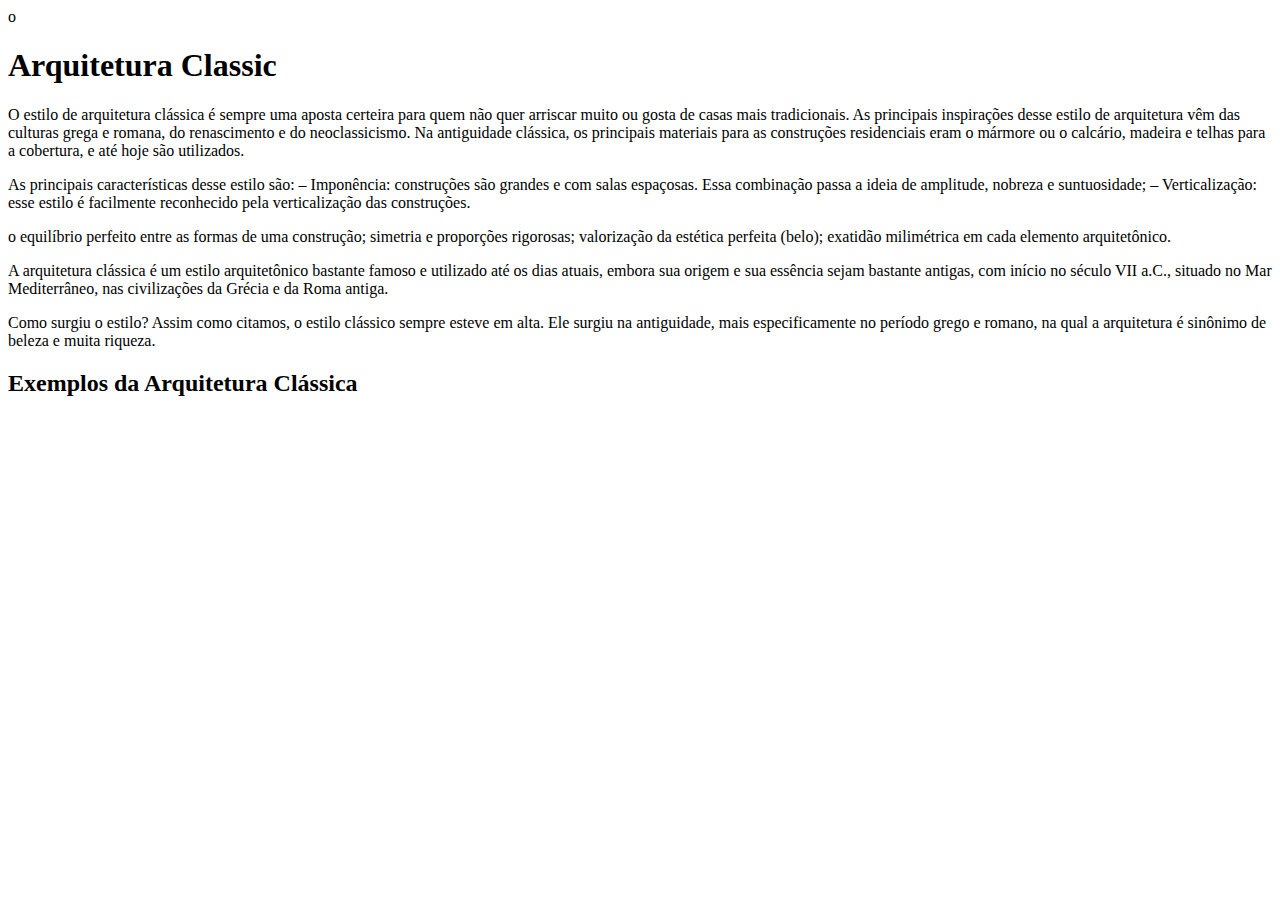
<file: index.html>
<!DOCTYPE html>
<html lang="pt-br">
<head>
    <meta charset="UTF-8">
o <meta name="viewport" content="width=, initial-scale=1.0">
      <title>Document</title>
      <link rel="styleshee" href="Gustavo.css">
     </head>
            
     <body> 
       <h1>Arquitetura Classic</h1>
      <p class="banana">O estilo de arquitetura clássica é sempre uma aposta certeira para quem não quer arriscar muito ou gosta de casas mais tradicionais. As principais inspirações desse estilo de arquitetura vêm das culturas grega e romana, do renascimento e do neoclassicismo. Na antiguidade clássica, os principais materiais para as construções residenciais eram o mármore ou o calcário, madeira e telhas para a cobertura, e até hoje são utilizados.</p>
      <p>As principais características desse estilo são: – Imponência: construções são grandes e com salas espaçosas. Essa combinação passa a ideia de amplitude, nobreza e suntuosidade; – Verticalização: esse estilo é facilmente reconhecido pela verticalização das construções.</p>
        <p>o equilíbrio perfeito entre as formas de uma construção; simetria e proporções rigorosas; valorização da estética perfeita (belo); exatidão milimétrica em cada elemento arquitetônico.</p>
     <p>A arquitetura clássica é um estilo arquitetônico bastante famoso e utilizado até os dias atuais, embora sua origem e sua essência sejam bastante antigas, com início no século VII a.C., situado no Mar Mediterrâneo, nas civilizações da Grécia e da Roma antiga.</p>
    <p>Como surgiu o estilo? Assim como citamos, o estilo clássico sempre esteve em alta. Ele surgiu na antiguidade, mais especificamente no período grego e romano, na qual a arquitetura é sinônimo de beleza e muita riqueza.</p>
                                                                                                                                                                                                                                                <h2>Exemplos da Arquitetura Clássica </h2>
                                                                                                                                                                                                                                                                                    <img sct="arquitetura.jpg">
                                                                                                                                                                                                                                                                                                                        </body>
                                                                                                                                                                                                                                                                                                                                                            </html>
</file>
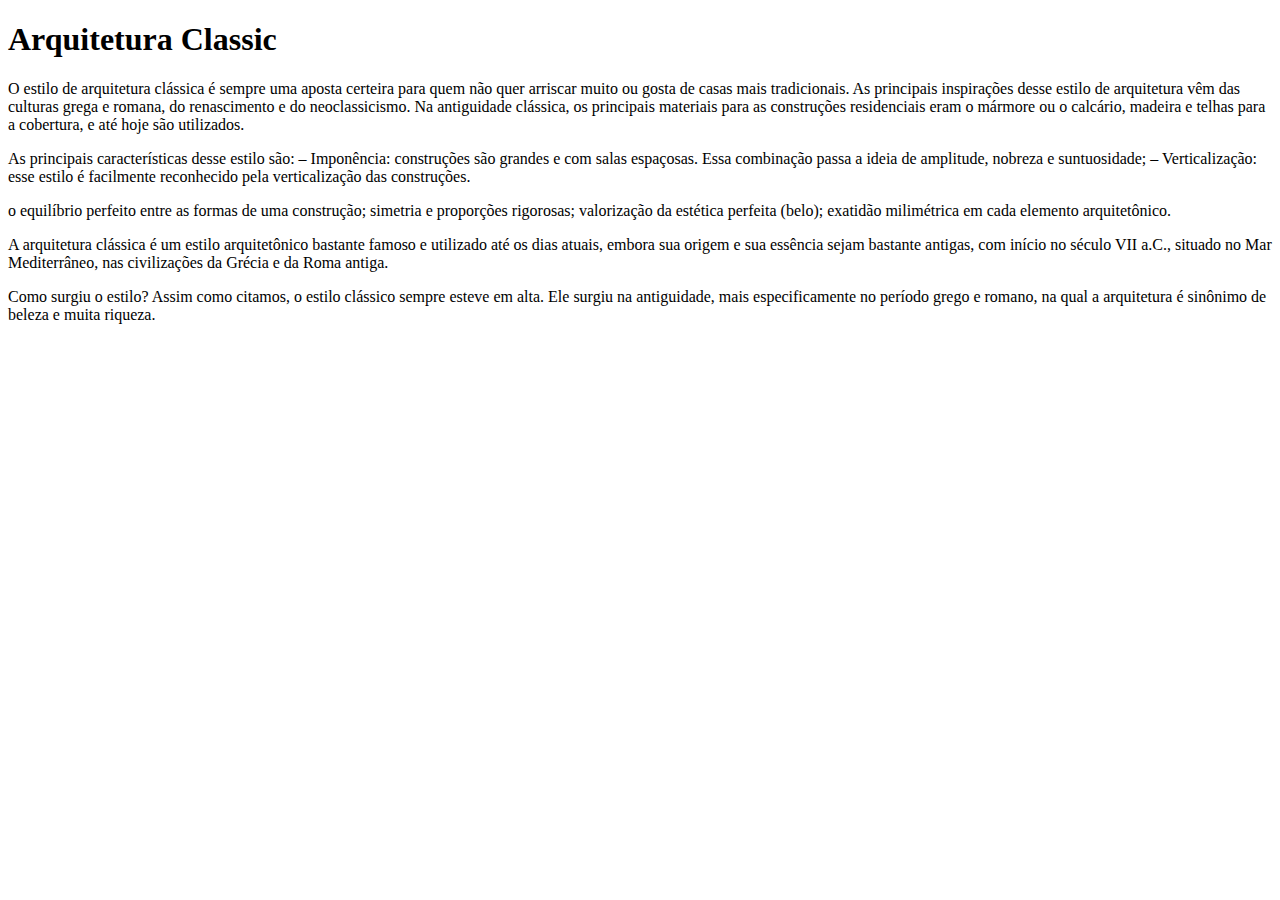
<file: Gustavo (1).html>
<!DOCTYPE html>
<html lang="en">
<head>
    <meta charset="UTF-8">
    <meta name="viewport" content="width=, initial-scale=1.0">
    <title>Document</title>
</head>
<body> 
    <h1>Arquitetura Classic</h1>
    <p>O estilo de arquitetura clássica é sempre uma aposta certeira para quem não quer arriscar muito ou gosta de casas mais tradicionais. As principais inspirações desse estilo de arquitetura vêm das culturas grega e romana, do renascimento e do neoclassicismo. Na antiguidade clássica, os principais materiais para as construções residenciais eram o mármore ou o calcário, madeira e telhas para a cobertura, e até hoje são utilizados.</p>
    <p>As principais características desse estilo são: – Imponência: construções são grandes e com salas espaçosas. Essa combinação passa a ideia de amplitude, nobreza e suntuosidade; – Verticalização: esse estilo é facilmente reconhecido pela verticalização das construções.</p>
    <p>o equilíbrio perfeito entre as formas de uma construção; simetria e proporções rigorosas; valorização da estética perfeita (belo); exatidão milimétrica em cada elemento arquitetônico.</p>
    <p>A arquitetura clássica é um estilo arquitetônico bastante famoso e utilizado até os dias atuais, embora sua origem e sua essência sejam bastante antigas, com início no século VII a.C., situado no Mar Mediterrâneo, nas civilizações da Grécia e da Roma antiga.</p>
    <p>Como surgiu o estilo? Assim como citamos, o estilo clássico sempre esteve em alta. Ele surgiu na antiguidade, mais especificamente no período grego e romano, na qual a arquitetura é sinônimo de beleza e muita riqueza.</p>
</body>
</html>
</file>
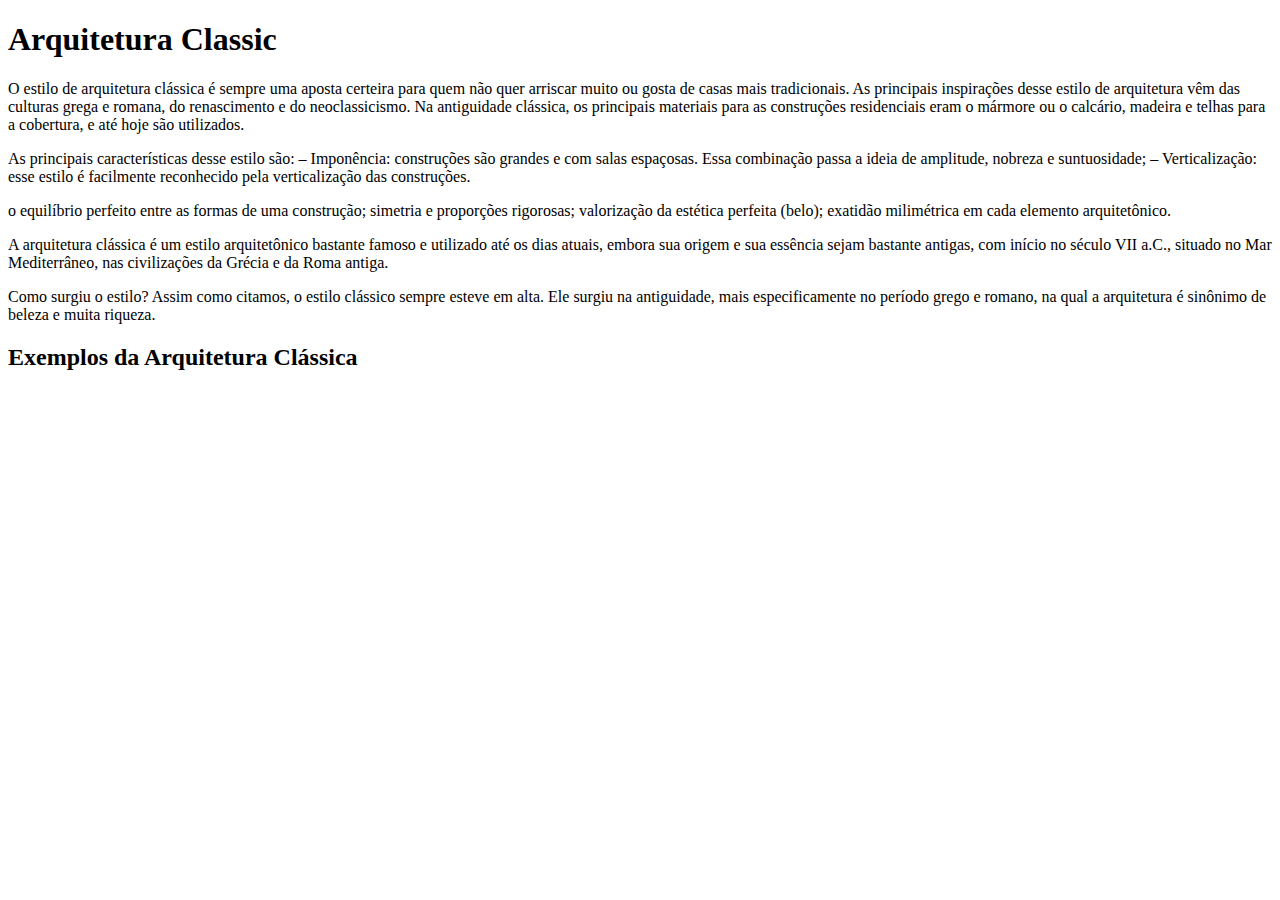
<file: Gustavo.html>
<!DOCTYPE html>
<html lang="en">
<head>
    <meta charset="UTF-8">
        <meta name="viewport" content="width=, initial-scale=1.0">
            <title>Document</title>
            </head>
            <body> 
                <h1>Arquitetura Classic</h1>
                    <p>O estilo de arquitetura clássica é sempre uma aposta certeira para quem não quer arriscar muito ou gosta de casas mais tradicionais. As principais inspirações desse estilo de arquitetura vêm das culturas grega e romana, do renascimento e do neoclassicismo. Na antiguidade clássica, os principais materiais para as construções residenciais eram o mármore ou o calcário, madeira e telhas para a cobertura, e até hoje são utilizados.</p>
                        <p>As principais características desse estilo são: – Imponência: construções são grandes e com salas espaçosas. Essa combinação passa a ideia de amplitude, nobreza e suntuosidade; – Verticalização: esse estilo é facilmente reconhecido pela verticalização das construções.</p>
                            <p>o equilíbrio perfeito entre as formas de uma construção; simetria e proporções rigorosas; valorização da estética perfeita (belo); exatidão milimétrica em cada elemento arquitetônico.</p>
                                <p>A arquitetura clássica é um estilo arquitetônico bastante famoso e utilizado até os dias atuais, embora sua origem e sua essência sejam bastante antigas, com início no século VII a.C., situado no Mar Mediterrâneo, nas civilizações da Grécia e da Roma antiga.</p>
                                    <p>Como surgiu o estilo? Assim como citamos, o estilo clássico sempre esteve em alta. Ele surgiu na antiguidade, mais especificamente no período grego e romano, na qual a arquitetura é sinônimo de beleza e muita riqueza.</p>
                                    <h2>Exemplos da Arquitetura Clássica </h2>
                                    <img sct="arquitetura.jpg">
                                    </body>
                                    </html>
</file>
<file: Gustavo.css>
body {
  background-color: light brown; 
  text-align: center;
}

h1{
  color: brown;
}

.banana{
  color: caramel
}
</file>
